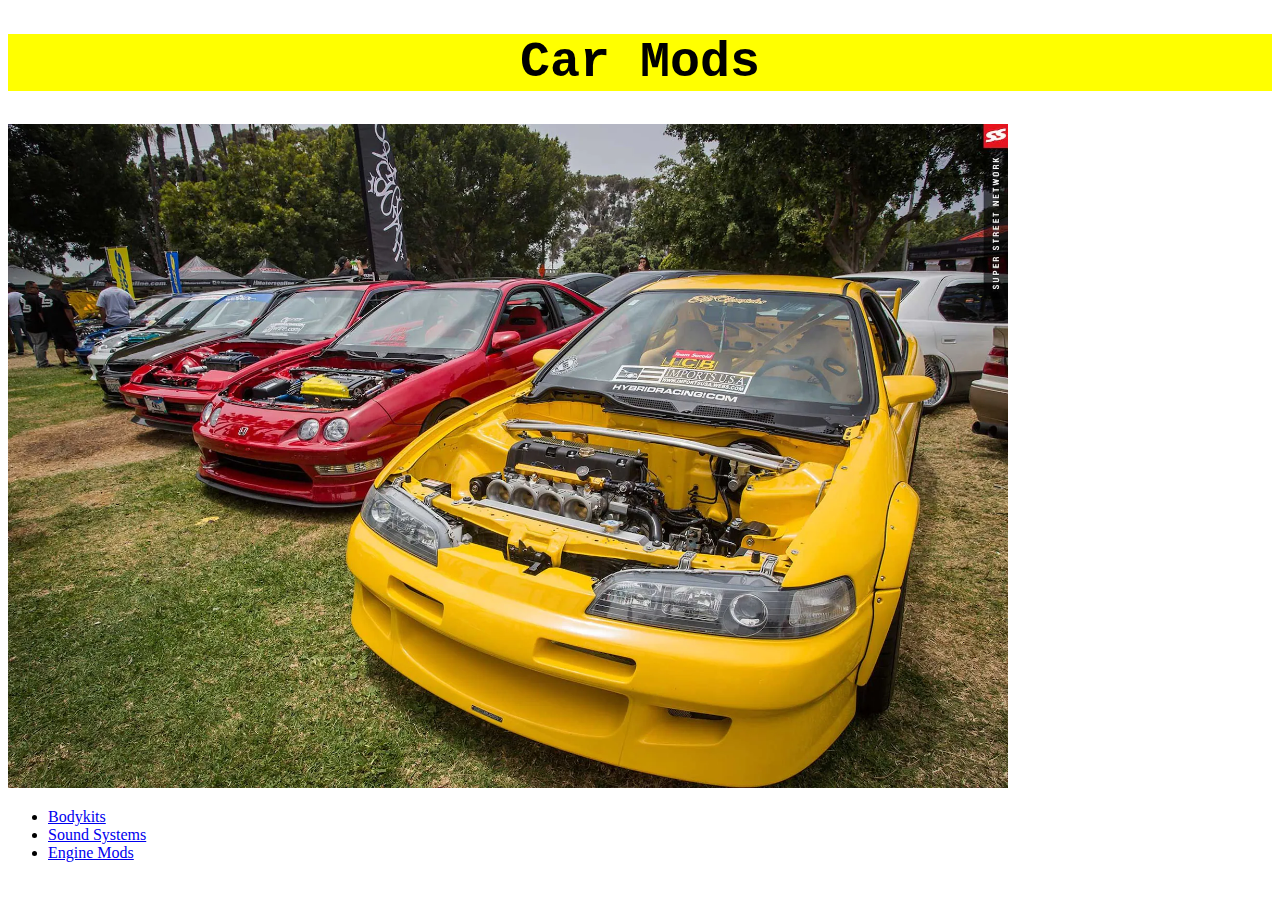
<file: index.html>
<!DOCTYPE html>
<html lang="en">
    <head>
        <meta charset="UTF-8">
        <meta http-equiv="X-UA-Compatible" content="IE=edge">
        <meta name="viewport" content="width=device-width, initial-scale=1.0">
        <title>Car Mods</title>
        <link rel="stylesheet" href="styles.css">
    </head>
    <body>
        <h1 id="Title">Car Mods</h1>
        <img class="img" src="car-mods.jpg" alt="yellow kar">
        <ul>
            <li><a href="car-mods/bodykits.html">Bodykits</a></li>
            <li><a href="car-mods/sound-systems.html">Sound Systems</a></li>
            <li><a href="car-mods/engine-modifications.html">Engine Mods</a></li>
        </ul>
    </body>
</html>
</file>
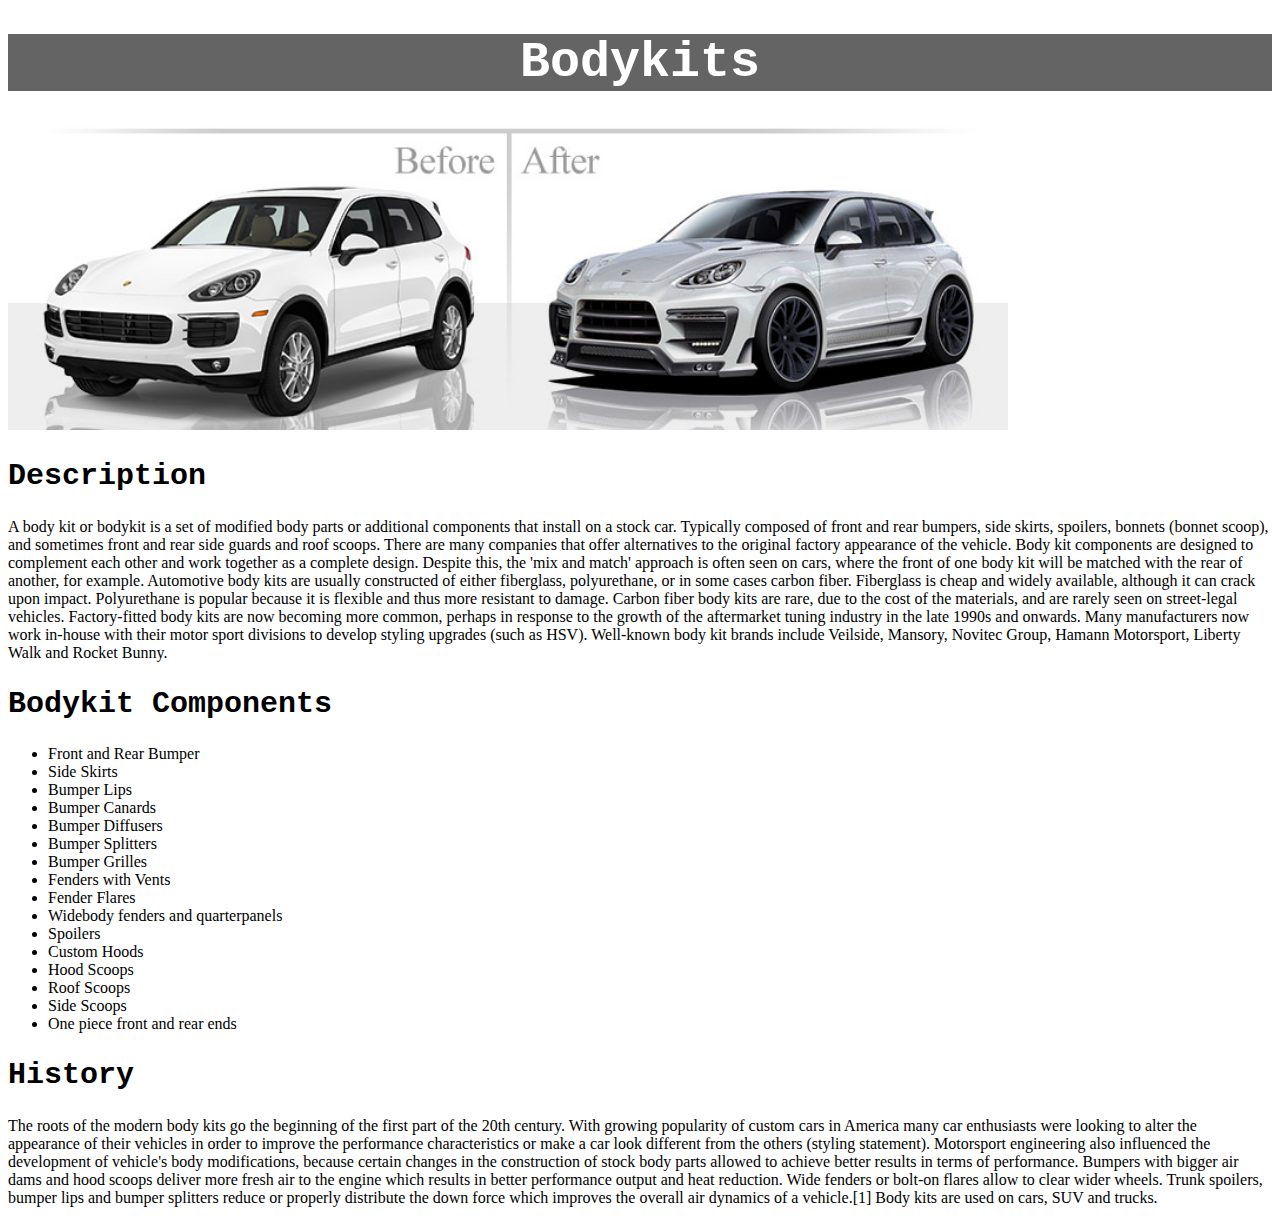
<file: car-mods/bodykits.html>
<!DOCTYPE html>
<html lang="en">
    <head>
        <meta charset="UTF-8">
        <meta http-equiv="X-UA-Compatible" content="IE=edge">
        <meta name="viewport" content="width=device-width, initial-scale=1.0">
        <title>Bodykits</title>
        <link rel="stylesheet" href="styles.css">
    </head>
    <body>
        <h1 id="title">Bodykits</h1>
        <img class="img" src="/car-mods/BUMPER.jpg" alt="fucku">
        <h2 class="subtitle">Description</h2>
        <p>A body kit or bodykit is a set of modified body parts or additional components that install on a stock car. Typically composed of front and rear bumpers, side skirts, spoilers, bonnets (bonnet scoop), and sometimes front and rear side guards and roof scoops. There are many companies that offer alternatives to the original factory appearance of the vehicle. Body kit components are designed to complement each other and work together as a complete design. Despite this, the 'mix and match' approach is often seen on cars, where the front of one body kit will be matched with the rear of another, for example.
                                                                                                                                                                                                                                                                                                            
                                                                                                                                                                                                                                                                                                                        Automotive body kits are usually constructed of either fiberglass, polyurethane, or in some cases carbon fiber. Fiberglass is cheap and widely available, although it can crack upon impact. Polyurethane is popular because it is flexible and thus more resistant to damage. Carbon fiber body kits are rare, due to the cost of the materials, and are rarely seen on street-legal vehicles.
                                                                                                                                                                                                                                                                                                                        
                                                                                                                                                                                                                                                                                                                        Factory-fitted body kits are now becoming more common, perhaps in response to the growth of the aftermarket tuning industry in the late 1990s and onwards. Many manufacturers now work in-house with their motor sport divisions to develop styling upgrades (such as HSV). Well-known body kit brands include Veilside, Mansory, Novitec Group, Hamann Motorsport, Liberty Walk and Rocket Bunny.</p>
        <h2 class="subtitle">Bodykit Components</h2>
        <ul>
            <li>Front and Rear Bumper</li>
            <li>Side Skirts</li>
            <li>Bumper Lips</li>
            <li>Bumper Canards</li>
            <li>Bumper Diffusers</li>
            <li>Bumper Splitters</li>
            <li>Bumper Grilles</li>
            <li>Fenders with Vents</li>
            <li>Fender Flares</li>
            <li>Widebody fenders and quarterpanels</li>
            <li>Spoilers</li>
            <li>Custom Hoods</li>
            <li>Hood Scoops</li>
            <li>Roof Scoops</li>
            <li>Side Scoops</li>
            <li>One piece front and rear ends</li>
        </ul>
        <h2 class="subtitle">History</h2>
        <p>The roots of the modern body kits go the beginning of the first part of the 20th century. With growing popularity of custom cars in America many car enthusiasts were looking to alter the appearance of their vehicles in order to improve the performance characteristics or make a car look different from the others (styling statement). Motorsport engineering also influenced the development of vehicle's body modifications, because certain changes in the construction of stock body parts allowed to achieve better results in terms of performance. Bumpers with bigger air dams and hood scoops deliver more fresh air to the engine which results in better performance output and heat reduction. Wide fenders or bolt-on flares allow to clear wider wheels. Trunk spoilers, bumper lips and bumper splitters reduce or properly distribute the down force which improves the overall air dynamics of a vehicle.[1] Body kits are used on cars, SUV and trucks.</p>

    </body>
</html>
</file>
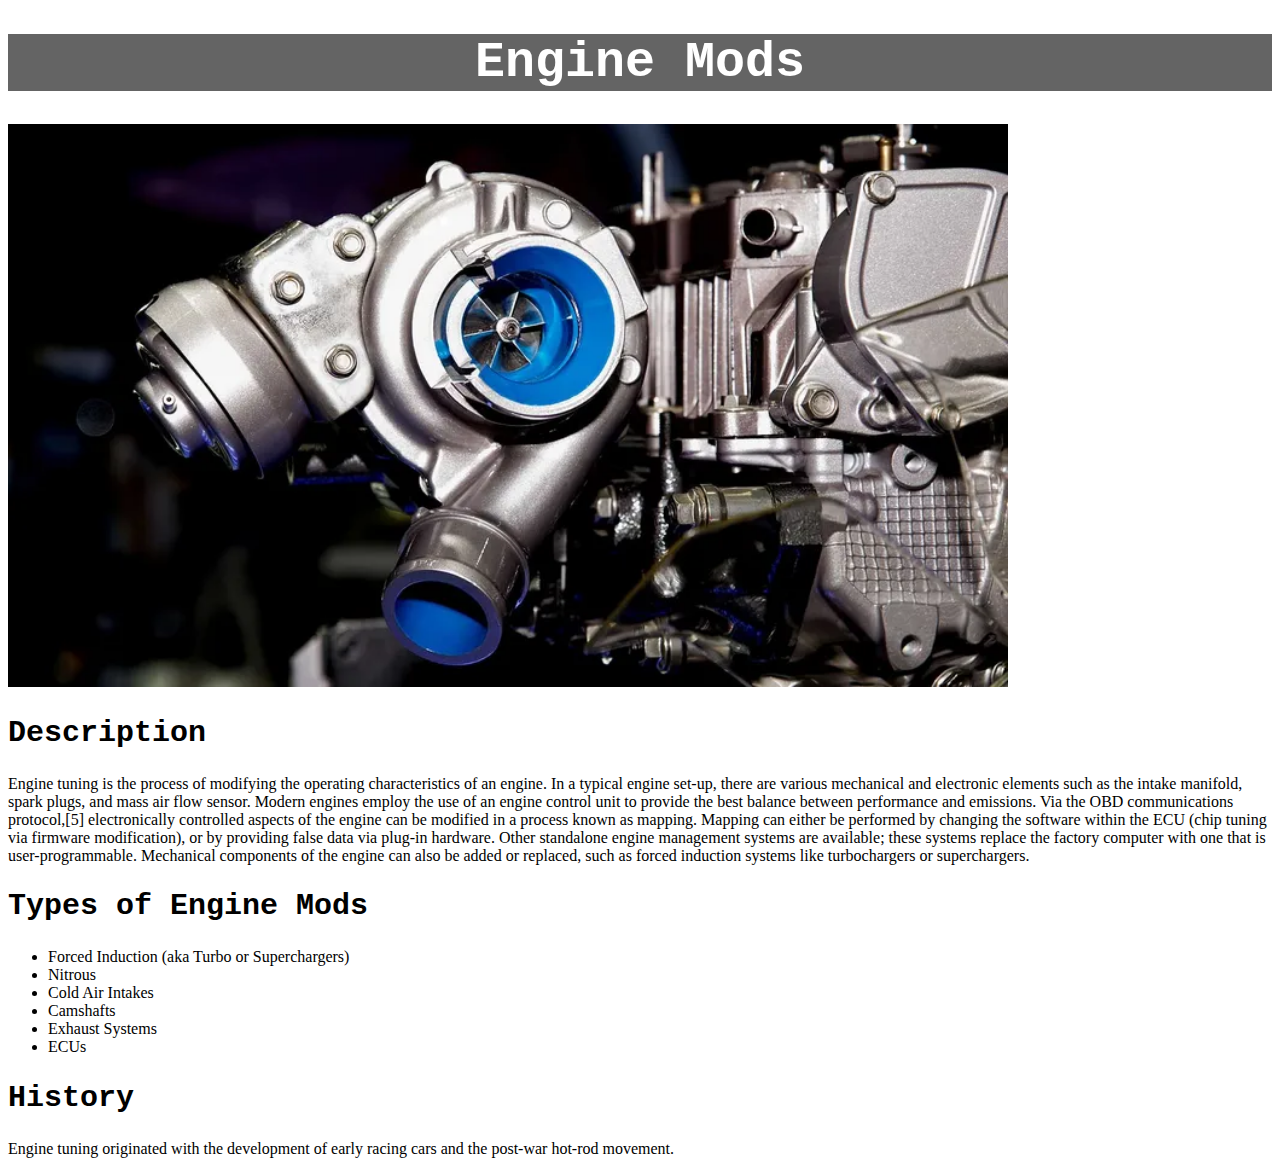
<file: car-mods/engine-modifications.html>
<!DOCTYPE html>
<html lang="en">
    <head>
        <meta charset="UTF-8">
        <meta http-equiv="X-UA-Compatible" content="IE=edge">
        <meta name="viewport" content="width=device-width, initial-scale=1.0">
        <title>Engine Mods</title>
        <link rel="stylesheet" href="styles.css">
    </head>
    <body>
        <h1 id="title">Engine Mods</h1>
        <img class="img" src="/car-mods/turbocharger.jpg" alt="Image of a Turbocharger">
        <h2 class="subtitle">Description</h2>
        <p>Engine tuning is the process of modifying the operating characteristics of an engine. In a typical engine set-up, there are various mechanical and electronic elements such as the intake manifold, spark plugs, and mass air flow sensor. Modern engines employ the use of an engine control unit to provide the best balance between performance and emissions. Via the OBD communications protocol,[5] electronically controlled aspects of the engine can be modified in a process known as mapping. Mapping can either be performed by changing the software within the ECU (chip tuning via firmware modification), or by providing false data via plug-in hardware. Other standalone engine management systems are available; these systems replace the factory computer with one that is user-programmable.
                                                                                                                        
                                                                                                                                Mechanical components of the engine can also be added or replaced, such as forced induction systems like turbochargers or superchargers.
        </p>
        <h2 class="subtitle">Types of Engine Mods</h2>
        <ul>
            <li>Forced Induction (aka Turbo or Superchargers)</li>
            <li>Nitrous</li>
            <li>Cold Air Intakes</li>
            <li>Camshafts</li>
            <li>Exhaust Systems</li>
            <li>ECUs</li>
        </ul>
        <h2 class="subtitle">History</h2>
        <p>Engine tuning originated with the development of early racing cars and the post-war hot-rod movement.
        </p>
    </body>
</html>
</file>
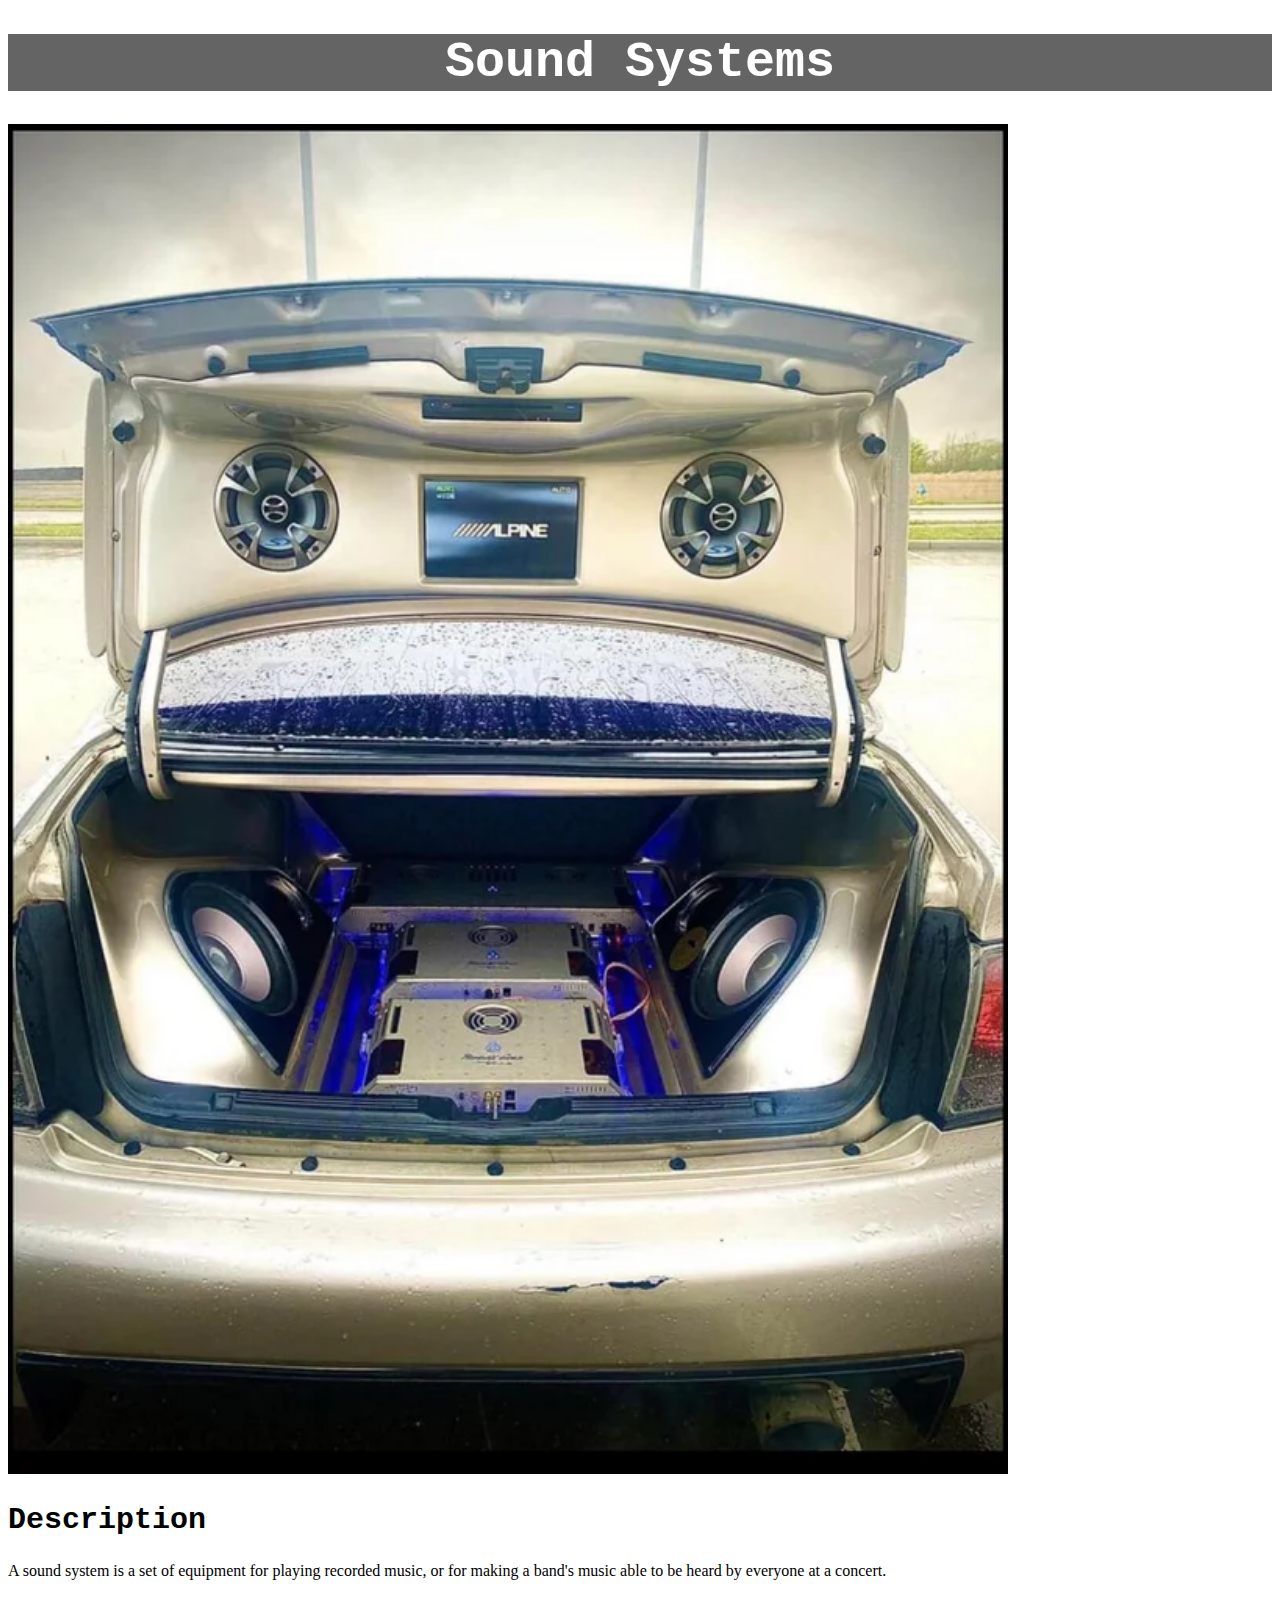
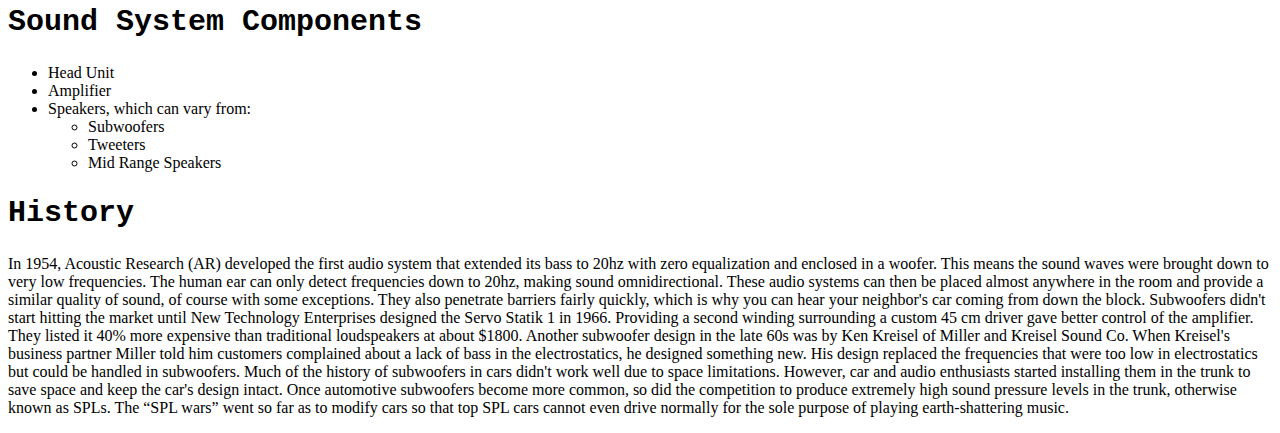
<file: car-mods/sound-systems.html>
<!DOCTYPE html>
<html lang="en">
    <head>
        <meta charset="UTF-8">
        <meta http-equiv="X-UA-Compatible" content="IE=edge">
        <meta name="viewport" content="width=device-width, initial-scale=1.0">
        <title>Sound Systems</title>
        <link rel="stylesheet" href="styles.css">
    </head>
    <body>
        <h1 id="title">Sound Systems</h1>
        <img class="img" src="/car-mods/sound-system.jpg" alt="A modified vehicle's sound system">
        <h2 class="subtitle">Description</h2>
        <p>A sound system is a set of equipment for playing recorded music, or for making a band's music able to be heard by everyone at a concert.
        </p>
        <h2 class="subtitle">Sound System Components</h2>
        <ul>
            <li>Head Unit</li>
            <li>Amplifier</li>
            <li>Speakers, which can vary from:
                <ul>
                    <li>Subwoofers</li>
                    <li>Tweeters</li>
                    <li>Mid Range Speakers</li>
                </ul>
            </li>
        </ul>
        <h2 class="subtitle">History</h2>
        <p>
            In 1954, Acoustic Research (AR) developed the first audio system that extended its bass to 20hz with zero equalization and enclosed in a woofer. This means the sound waves were brought down to very low frequencies. The human ear can only detect frequencies down to 20hz, making sound omnidirectional. These audio systems can then be placed almost anywhere in the room and provide a similar quality of sound, of course with some exceptions. They also penetrate barriers fairly quickly, which is why you can hear your neighbor's car coming from down the block.
                                                                                                                        
                                                                                                                                Subwoofers didn't start hitting the market until New Technology Enterprises designed the Servo Statik 1 in 1966. Providing a second winding surrounding a custom 45 cm driver gave better control of the amplifier. They listed it 40% more expensive than traditional loudspeakers at about $1800.
                                                                                                                                
                                                                                                                                Another subwoofer design in the late 60s was by Ken Kreisel of Miller and Kreisel Sound Co. When Kreisel's business partner Miller told him customers complained about a lack of bass in the electrostatics, he designed something new. His design replaced the frequencies that were too low in electrostatics but could be handled in subwoofers. Much of the history of subwoofers in cars didn't work well due to space limitations. However, car and audio enthusiasts started installing them in the trunk to save space and keep the car's design intact. Once automotive subwoofers become more common, so did the competition to produce extremely high sound pressure levels in the trunk, otherwise known as SPLs. The “SPL wars” went so far as to modify cars so that top SPL cars cannot even drive normally for the sole purpose of playing earth-shattering music.
        </p>
    </body>
</html>
</file>
<file: styles.css>
#Title {
    text-align: center;
    background-color: yellow;
    font-size: 50px;
    color: black;
    font-family: 'Courier New', Courier, monospace;

}

.img {
    width: 1000px;
    height: auto;
}
</file>
<file: car-mods/styles.css>
#title {
    text-align: center;
    background-color: rgb(100, 100, 100);
    font-size: 50px;
    color: rgb(255, 255, 255);
    font-family: 'Courier New', Courier, monospace;
}

.subtitle {
    font-size: 30px;
    font-family: 'Courier New', Courier, monospace;
}

img {
    width: 1000px;
    height: auto;
}
</file>
